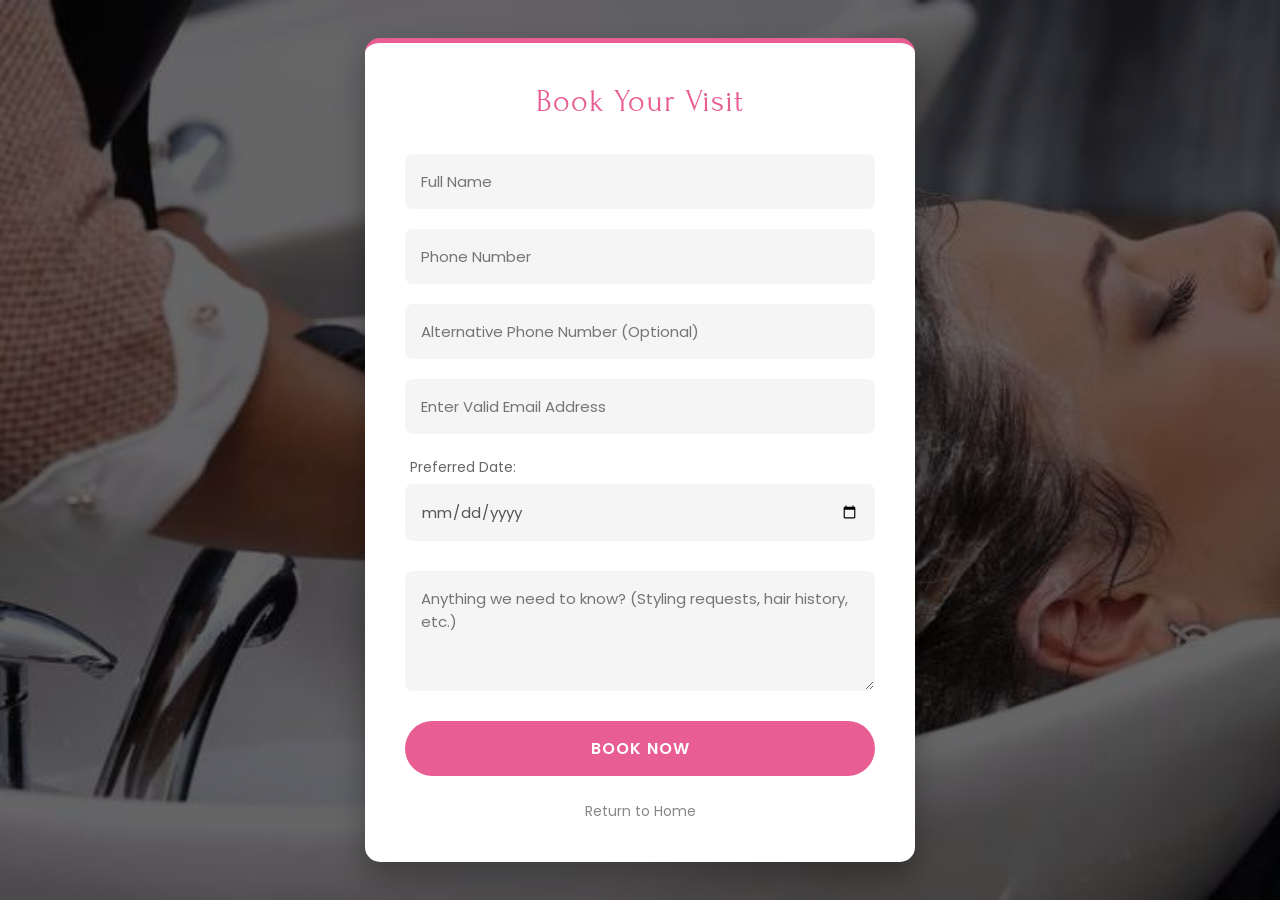
<file: appointment.html>
<!DOCTYPE html>
<html lang="en">
<head>
    <meta charset="UTF-8">
    <meta name="viewport" content="width=device-width, initial-scale=1.0">
    <title>Book Appointment | Change Your Look</title>
    <link rel="stylesheet" href="css/appointment.css">
    <link rel="preconnect" href="https://fonts.googleapis.com">
    <link rel="preconnect" href="https://fonts.gstatic.com" crossorigin>
    <link href="https://fonts.googleapis.com/css2?family=Forum&family=Poppins:wght@300;400;600&display=swap" rel="stylesheet">
</head>
<body>
    <div class="contact-container"> 
        <form action="https://formspree.io/f/YOUR_FORM_ID" method="POST">
            <h3>Book Your Visit</h3>
            
            <input type="text" placeholder="Full Name" name="Name" class="contact-inputs" required>
            
            <input type="tel" placeholder="Phone Number" name="Phone Number" class="contact-inputs" required>
            
            <input type="tel" placeholder="Alternative Phone Number (Optional)" name="Alt Phone Number" class="contact-inputs">
            
            <input type="email" placeholder="Enter Valid Email Address" name="Email" class="contact-inputs" required>
            
            <div class="date-wrapper">
                <label for="Date">Preferred Date:</label>
                <input type="date" id="Date" name="Date" class="contact-inputs date-input" required>
            </div>
            
            <textarea name="Message" placeholder="Anything we need to know? (Styling requests, hair history, etc.)" class="contact-inputs"></textarea>
            
            <button type="submit">BOOK NOW</button>
            <a href="index.html" class="back-link">Return to Home</a>
        </form>
    </div>
</body>
</html>
</file>
<file: css/appointment.css>
/* Core Variables to match your theme */
:root {
    --primary-pink: #e85e93;
    --text-dark: #333;
    --bg-white: #ffffff;
    --input-bg: #f5f5f5;
}

* {
    margin: 0;
    padding: 0;
    box-sizing: border-box;
    font-family: 'Poppins', sans-serif;
}

/* Background setup with a dark overlay to make the form pop */
body {
    background: linear-gradient(rgba(0, 0, 0, 0.6), rgba(0, 0, 0, 0.6)), url('../media/appointment/AppointmentForm.jpg');
    background-size: cover;
    background-position: center;
    background-attachment: fixed;
    min-height: 100vh;
}

.contact-container {
    display: flex;
    justify-content: center;
    align-items: center;
    min-height: 100vh;
    padding: 20px; /* Gives breathing room on mobile screens */
}

form {
    background: var(--bg-white);
    display: flex;
    flex-direction: column;
    padding: 40px;
    width: 100%;
    max-width: 550px;
    border-radius: 15px;
    box-shadow: 0 15px 30px rgba(0, 0, 0, 0.3);
    border-top: 5px solid var(--primary-pink); /* Pink accent border */
}

form h3 {
    font-family: 'Forum', serif;
    color: var(--primary-pink);
    font-size: 32px;
    font-weight: normal;
    margin-bottom: 25px;
    text-align: center;
    letter-spacing: 1px;
}

/* Fluid width for inputs */
.contact-inputs {
    width: 100%;
    margin: 10px 0;
    padding: 15px;
    border: 1px solid transparent;
    outline: none;
    background: var(--input-bg);
    font-size: 15px;
    border-radius: 8px;
    color: var(--text-dark);
    transition: 0.3s;
}

/* Pink border highlight when typing */
.contact-inputs:focus {
    border: 1px solid var(--primary-pink);
    background: #fff;
    box-shadow: 0 0 8px rgba(232, 94, 147, 0.2);
}

.date-wrapper {
    margin: 10px 0;
    text-align: left;
}

.date-wrapper label {
    font-size: 14px;
    color: #666;
    margin-left: 5px;
}

.date-input {
    margin-top: 5px;
    color: #555;
}

/* Specifically target the textarea so it looks neat */
textarea.contact-inputs {
    resize: vertical;
    min-height: 120px;
}

form button {
    padding: 15px;
    background: var(--primary-pink);
    color: #fff;
    font-size: 16px;
    font-weight: 600;
    letter-spacing: 1px;
    border: 0;
    outline: none;
    cursor: pointer;
    width: 100%;
    margin: 20px auto 10px;
    border-radius: 30px;
    transition: 0.3s ease;
}

form button:hover {
    background: #d4487d;
    transform: translateY(-2px);
    box-shadow: 0 5px 15px rgba(232, 94, 147, 0.3);
}

.back-link {
    text-align: center;
    display: block;
    margin-top: 15px;
    color: #888;
    text-decoration: none;
    font-size: 14px;
    transition: 0.3s;
}

.back-link:hover {
    color: var(--primary-pink);
}

/* Mobile Adjustments */
@media screen and (max-width: 500px) {
    form {
        padding: 30px 20px;
    }
    
    form h3 {
        font-size: 28px;
    }
}
</file>
